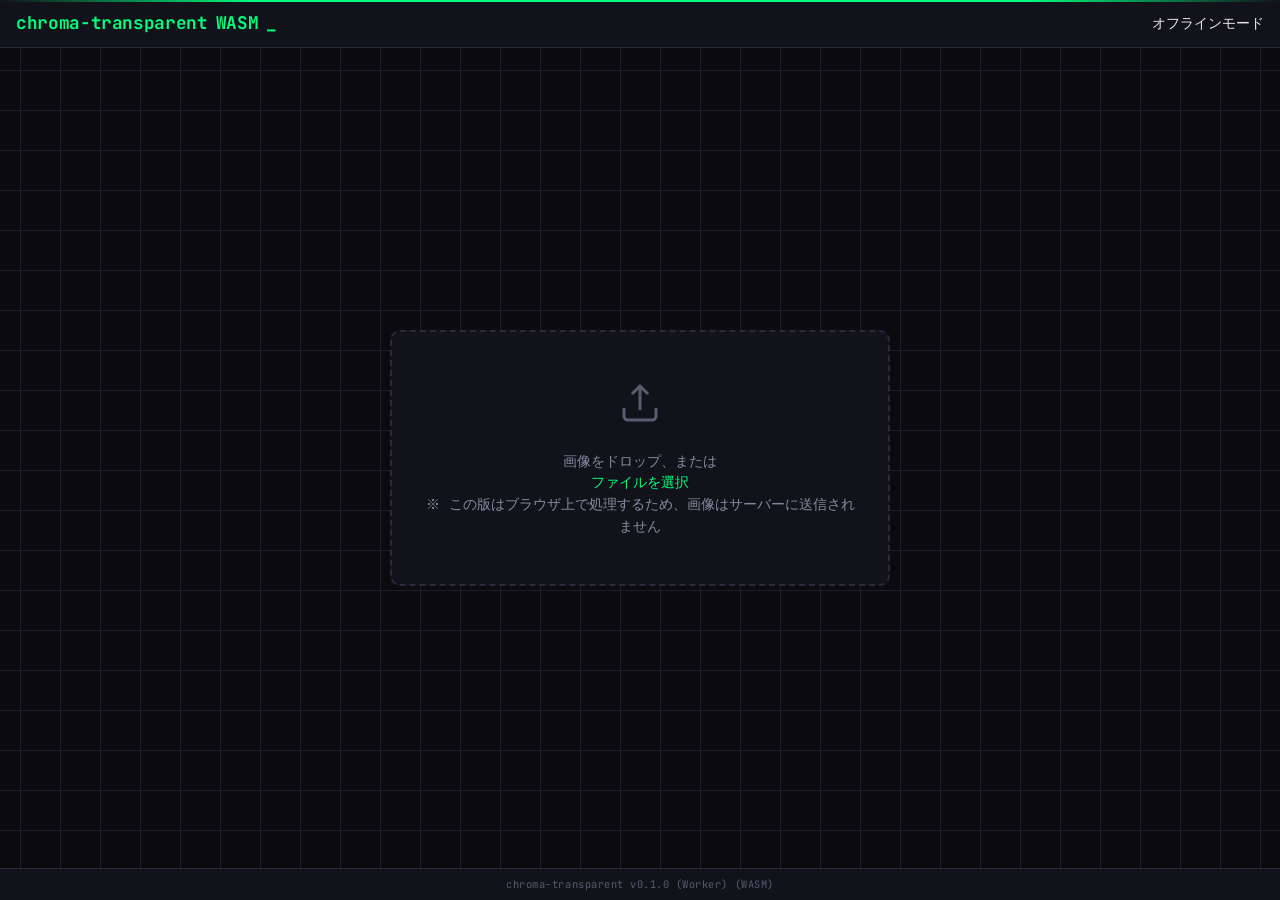
<file: index.html>
<!DOCTYPE html>
<html lang="ja">
<head>
    <meta charset="UTF-8">
    <meta name="viewport" content="width=device-width, initial-scale=1.0">
    <title>chroma-transparent | クロマキー変換ツール (WASM版)</title>
    <meta name="description" content="グリーンバック画像をブラウザで透過PNGに変換（サーバー不要）">
    <link rel="stylesheet" href="./style.css">
    <link rel="icon" href="data:image/svg+xml,<svg xmlns='http://www.w3.org/2000/svg' viewBox='0 0 100 100'><text y='.9em' font-size='90'>🎬</text></svg>">
</head>
<body>
    <div class="app-container">
        <!-- Header -->
        <header>
            <h1>chroma-transparent <span class="badge">WASM</span></h1>
            <nav>
                <span class="mode-indicator">オフラインモード</span>
            </nav>
        </header>

        <!-- Main Content -->
        <main>
            <!-- Upload Section (初期状態) -->
            <section class="upload-section" id="upload-section">
                <div class="dropzone" id="dropzone">
                    <div class="dropzone-content">
                        <svg class="upload-icon" viewBox="0 0 24 24" fill="none" stroke="currentColor" stroke-width="1.5">
                            <path d="M4 14v4a2 2 0 0 0 2 2h12a2 2 0 0 0 2-2v-4"/>
                            <path d="M12 3v12"/>
                            <path d="M8 7l4-4 4 4"/>
                        </svg>
                        <p>画像をドロップ、または</p>
                        <p class="hint"><label for="file-input" class="file-label">ファイルを選択</label></p>
                        <input type="file" id="file-input" accept="image/*" hidden>
                        <p class="notice">※ この版はブラウザ上で処理するため、画像はサーバーに送信されません</p>
                    </div>
                </div>
            </section>

            <!-- Editor Section (画像読み込み後) -->
            <section class="editor-section" id="editor-section" hidden>
                <!-- 比較ビューエリア -->
                <div class="compare-view" id="compare-view">
                    <!-- ツールバー -->
                    <div class="view-toolbar">
                        <div class="toolbar-left">
                            <button class="tool-btn" id="btn-zoom-out" title="縮小 (-)">
                                <svg viewBox="0 0 24 24" fill="none" stroke="currentColor" stroke-width="2">
                                    <circle cx="11" cy="11" r="8"/><path d="M21 21l-4.35-4.35"/><path d="M8 11h6"/>
                                </svg>
                            </button>
                            <span class="zoom-level" id="zoom-level">100%</span>
                            <button class="tool-btn" id="btn-zoom-in" title="拡大 (+)">
                                <svg viewBox="0 0 24 24" fill="none" stroke="currentColor" stroke-width="2">
                                    <circle cx="11" cy="11" r="8"/><path d="M21 21l-4.35-4.35"/><path d="M11 8v6"/><path d="M8 11h6"/>
                                </svg>
                            </button>
                            <button class="tool-btn" id="btn-zoom-fit" title="フィット (0)">FIT</button>
                            <button class="tool-btn" id="btn-zoom-100" title="100% (1)">1:1</button>
                        </div>
                        <div class="toolbar-center">
                            <div class="view-mode-switch">
                                <button class="mode-btn active" data-mode="compare" title="比較表示">
                                    <svg viewBox="0 0 24 24" fill="none" stroke="currentColor" stroke-width="2">
                                        <rect x="3" y="3" width="18" height="18" rx="2"/><path d="M12 3v18"/>
                                    </svg>
                                </button>
                                <button class="mode-btn" data-mode="original" title="元画像 (Tab)">
                                    <svg viewBox="0 0 24 24" fill="none" stroke="currentColor" stroke-width="2">
                                        <rect x="3" y="3" width="18" height="18" rx="2"/><circle cx="8.5" cy="8.5" r="1.5"/><path d="M21 15l-5-5L5 21"/>
                                    </svg>
                                </button>
                                <button class="mode-btn" data-mode="preview" title="処理後 (Tab)">
                                    <svg viewBox="0 0 24 24" fill="none" stroke="currentColor" stroke-width="2">
                                        <path d="M12 22c5.523 0 10-4.477 10-10S17.523 2 12 2 2 6.477 2 12s4.477 10 10 10z"/><path d="M9 12l2 2 4-4"/>
                                    </svg>
                                </button>
                            </div>
                            
                            <!-- 背景選択 -->
                            <div class="bg-mode-switch">
                                <button class="bg-btn active" data-bg="checker" title="透過背景">
                                    <svg viewBox="0 0 24 24" fill="none" stroke="currentColor" stroke-width="2">
                                        <rect x="3" y="3" width="8" height="8"/><rect x="13" y="13" width="8" height="8"/>
                                    </svg>
                                </button>
                                <button class="bg-btn" data-bg="white" title="白背景">
                                    <svg viewBox="0 0 24 24" fill="none" stroke="currentColor" stroke-width="2">
                                        <circle cx="12" cy="12" r="10" fill="white"/>
                                    </svg>
                                </button>
                                <button class="bg-btn" data-bg="black" title="黒背景">
                                    <svg viewBox="0 0 24 24" fill="none" stroke="currentColor" stroke-width="2">
                                        <circle cx="12" cy="12" r="10" fill="black"/>
                                    </svg>
                                </button>
                                <button class="bg-btn" data-bg="custom" title="カスタム背景">
                                    <svg viewBox="0 0 24 24" fill="none" stroke="currentColor" stroke-width="2">
                                        <circle cx="12" cy="12" r="10"/>
                                        <path d="M12 2a10 10 0 0 1 0 20"/>
                                    </svg>
                                </button>
                            </div>
                            <input type="color" id="bg-color-picker" value="#808080" hidden>
                        </div>
                        <div class="toolbar-right">
                            <button class="tool-btn" id="btn-reset-view" title="ビューリセット">
                                <svg viewBox="0 0 24 24" fill="none" stroke="currentColor" stroke-width="2">
                                    <path d="M3 12a9 9 0 1 0 9-9 9.75 9.75 0 0 0-6.74 2.74L3 8"/>
                                    <path d="M3 3v5h5"/>
                                </svg>
                            </button>
                            <button class="tool-btn" id="btn-fullscreen" title="フルスクリーン (F)">
                                <svg viewBox="0 0 24 24" fill="none" stroke="currentColor" stroke-width="2">
                                    <path d="M8 3H5a2 2 0 0 0-2 2v3"/>
                                    <path d="M21 8V5a2 2 0 0 0-2-2h-3"/>
                                    <path d="M3 16v3a2 2 0 0 0 2 2h3"/>
                                    <path d="M16 21h3a2 2 0 0 0 2-2v-3"/>
                                </svg>
                            </button>
                            <!-- 別の画像を選択 -->
                            <label class="tool-btn upload-btn" for="file-input-editor" title="別の画像を選択">
                                <svg viewBox="0 0 24 24" fill="none" stroke="currentColor" stroke-width="2">
                                    <path d="M21 15v4a2 2 0 0 1-2 2H5a2 2 0 0 1-2-2v-4"/>
                                    <polyline points="17 8 12 3 7 8"/>
                                    <line x1="12" y1="3" x2="12" y2="15"/>
                                </svg>
                            </label>
                            <input type="file" id="file-input-editor" accept="image/*" hidden>
                        </div>
                    </div>

                    <!-- 画像表示エリア -->
                    <div class="image-viewport" id="image-viewport">
                        <!-- 画像コンテナ（ズーム/パン対象） -->
                        <div class="image-container" id="image-container">
                            <!-- 元画像 -->
                            <img class="layer-image original-image" id="original-image" alt="Original">
                            <!-- 処理後画像 -->
                            <img class="layer-image preview-image" id="preview-image" alt="Preview">
                        </div>
                        
                        <!-- ローディングオーバーレイ -->
                        <div class="loading-overlay" id="loading-overlay" hidden>
                            <div class="spinner"></div>
                        </div>
                        
                        <!-- 比較スライダー（viewport固定） -->
                        <div class="compare-slider" id="compare-slider">
                            <div class="slider-line"></div>
                            <div class="slider-handle">
                                <svg viewBox="0 0 24 24" fill="currentColor">
                                    <path d="M8 5l-5 7 5 7V5z"/>
                                    <path d="M16 5l5 7-5 7V5z"/>
                                </svg>
                            </div>
                        </div>
                    </div>

                    <!-- ステータスバー -->
                    <div class="status-bar">
                        <span class="status-item" id="status-filename">-</span>
                        <span class="status-item" id="status-dimensions">-</span>
                        <span class="status-item" id="status-position">-</span>
                    </div>
                </div>

                <!-- リサイズハンドル -->
                <div class="panel-resizer" id="panel-resizer">
                    <div class="resizer-handle"></div>
                </div>

                <!-- パラメータパネル -->
                <div class="params-panel" id="params-panel">
                    <div class="params-grid">
                        <div class="param-group">
                            <label for="color-select">クロマキー色</label>
                            <div class="color-input-group">
                                <select id="color-select">
                                    <option value="lime" selected>lime / 明るい緑</option>
                                    <option value="green">green / 暗い緑</option>
                                    <option value="blue">blue / 青</option>
                                    <option value="magenta">magenta / マゼンタ</option>
                                    <option value="cyan">cyan / シアン</option>
                                    <option value="red">red / 赤</option>
                                    <option value="yellow">yellow / 黄</option>
                                    <option value="custom">カスタム...</option>
                                </select>
                                <input type="text" id="color-custom" placeholder="#00FF00" hidden>
                                <!-- カラーピッカー付きプレビュー -->
                                <div class="color-preview-wrapper">
                                    <div class="color-preview" id="color-preview" title="クリックでカラーピッカー"></div>
                                    <input type="color" id="chroma-color-picker" value="#00ff00">
                                </div>
                            </div>
                        </div>

                        <div class="param-group">
                            <label for="tolerance">許容範囲 <span id="tolerance-value">0.30</span></label>
                            <input type="range" id="tolerance" min="0" max="1" step="0.01" value="0.3">
                        </div>

                        <div class="param-group">
                            <label for="feather">フェザリング <span id="feather-value">5</span></label>
                            <input type="range" id="feather" min="0" max="50" step="1" value="5">
                        </div>

                        <div class="param-group">
                            <label for="despill">デスピル <span id="despill-value">0.70</span></label>
                            <input type="range" id="despill" min="0" max="1" step="0.01" value="0.7">
                        </div>

                        <div class="param-group">
                            <label for="erode">収縮 <span id="erode-value">0</span></label>
                            <input type="range" id="erode" min="0" max="10" step="1" value="0">
                        </div>

                        <div class="param-group">
                            <label for="dilate">膨張 <span id="dilate-value">1</span></label>
                            <input type="range" id="dilate" min="0" max="10" step="1" value="1">
                        </div>

                        <!-- 色空間選択 -->
                        <div class="param-group">
                            <label for="color-space">色空間</label>
                            <select id="color-space">
                                <option value="hsv" selected>HSV</option>
                                <option value="lab">LAB</option>
                                <option value="lch">LCH</option>
                                <option value="yuv">YUV</option>
                            </select>
                        </div>

                        <!-- 多色検出セクション -->
                        <div class="param-section">
                            <div class="param-section-header">
                                <input type="checkbox" id="multi-color-enabled">
                                <label for="multi-color-enabled">多色検出</label>
                                <button type="button" class="btn-add-color" id="btn-add-color">+ 色を追加</button>
                            </div>
                            <div class="multi-color-list" id="multi-color-list" hidden>
                                <!-- 動的に追加される -->
                            </div>
                        </div>

                        <!-- バイラテラルフィルタセクション -->
                        <div class="param-section">
                            <div class="param-section-header">
                                <input type="checkbox" id="bilateral-enabled">
                                <label for="bilateral-enabled">バイラテラルフィルタ</label>
                            </div>
                            <div class="param-section-content" id="bilateral-params" hidden>
                                <div class="param-group">
                                    <label for="bilateral-spatial-sigma">空間シグマ <span id="bilateral-spatial-sigma-value">5.0</span></label>
                                    <input type="range" id="bilateral-spatial-sigma" min="1" max="20" step="0.1" value="5.0">
                                </div>
                                <div class="param-group">
                                    <label for="bilateral-color-sigma">色シグマ <span id="bilateral-color-sigma-value">50.0</span></label>
                                    <input type="range" id="bilateral-color-sigma" min="10" max="100" step="1" value="50.0">
                                </div>
                                <div class="param-group">
                                    <label for="bilateral-radius">半径 <span id="bilateral-radius-value">5</span></label>
                                    <input type="range" id="bilateral-radius" min="1" max="10" step="1" value="5">
                                </div>
                            </div>
                        </div>

                        <!-- マルチスケール処理セクション -->
                        <div class="param-section">
                            <div class="param-section-header">
                                <input type="checkbox" id="multiscale-enabled">
                                <label for="multiscale-enabled">マルチスケール処理</label>
                            </div>
                            <div class="param-section-content" id="multiscale-params" hidden>
                                <div class="param-group">
                                    <label for="multiscale-levels">レベル数 <span id="multiscale-levels-value">3</span></label>
                                    <input type="range" id="multiscale-levels" min="1" max="5" step="1" value="3">
                                </div>
                                <div class="param-group">
                                    <label for="multiscale-scale-factor">スケール係数 <span id="multiscale-scale-factor-value">0.50</span></label>
                                    <input type="range" id="multiscale-scale-factor" min="0.25" max="0.75" step="0.05" value="0.5">
                                </div>
                            </div>
                        </div>

                        <!-- マットエッジ最適化セクション -->
                        <div class="param-section">
                            <div class="param-section-header">
                                <input type="checkbox" id="edge-optimization-enabled">
                                <label for="edge-optimization-enabled">マットエッジ最適化</label>
                            </div>
                            <div class="param-section-content" id="edge-optimization-params" hidden>
                                <div class="param-group">
                                    <label for="edge-threshold">エッジ閾値 <span id="edge-threshold-value">0.10</span></label>
                                    <input type="range" id="edge-threshold" min="0" max="1" step="0.01" value="0.1">
                                </div>
                                <div class="param-group">
                                    <label for="edge-smoothness">滑らかさ <span id="edge-smoothness-value">0.50</span></label>
                                    <input type="range" id="edge-smoothness" min="0" max="1" step="0.01" value="0.5">
                                </div>
                            </div>
                        </div>

                        <!-- 影の処理セクション -->
                        <div class="param-section">
                            <div class="param-section-header">
                                <input type="checkbox" id="shadow-removal-enabled">
                                <label for="shadow-removal-enabled">影の処理</label>
                            </div>
                            <div class="param-section-content" id="shadow-removal-params" hidden>
                                <div class="param-group">
                                    <label for="shadow-threshold">影閾値 <span id="shadow-threshold-value">0.30</span></label>
                                    <input type="range" id="shadow-threshold" min="0" max="1" step="0.01" value="0.3">
                                </div>
                                <div class="param-group">
                                    <label for="shadow-removal-strength">除去強度 <span id="shadow-removal-strength-value">0.70</span></label>
                                    <input type="range" id="shadow-removal-strength" min="0" max="1" step="0.01" value="0.7">
                                </div>
                            </div>
                        </div>

                        <!-- エッジシャープニングセクション -->
                        <div class="param-section">
                            <div class="param-section-header">
                                <input type="checkbox" id="sharpen-enabled">
                                <label for="sharpen-enabled">エッジシャープニング</label>
                            </div>
                            <div class="param-section-content" id="sharpen-params" hidden>
                                <div class="param-group">
                                    <label for="sharpen-amount">強度 <span id="sharpen-amount-value">0.50</span></label>
                                    <input type="range" id="sharpen-amount" min="0" max="2" step="0.1" value="0.5">
                                </div>
                                <div class="param-group">
                                    <label for="sharpen-radius">半径 <span id="sharpen-radius-value">1.0</span></label>
                                    <input type="range" id="sharpen-radius" min="0.1" max="5" step="0.1" value="1.0">
                                </div>
                                <div class="param-group">
                                    <label for="sharpen-threshold">閾値 <span id="sharpen-threshold-value">0.00</span></label>
                                    <input type="range" id="sharpen-threshold" min="0" max="1" step="0.01" value="0.0">
                                </div>
                            </div>
                        </div>

                        <!-- 適応的許容範囲セクション -->
                        <div class="param-section">
                            <div class="param-section-header">
                                <input type="checkbox" id="adaptive-tolerance-enabled">
                                <label for="adaptive-tolerance-enabled">適応的許容範囲</label>
                            </div>
                            <div class="param-section-content" id="adaptive-tolerance-params" hidden>
                                <div class="param-group">
                                    <label for="adaptive-tolerance-grid-w">グリッド幅 <span id="adaptive-tolerance-grid-w-value">8</span></label>
                                    <input type="range" id="adaptive-tolerance-grid-w" min="4" max="16" step="1" value="8">
                                </div>
                                <div class="param-group">
                                    <label for="adaptive-tolerance-grid-h">グリッド高さ <span id="adaptive-tolerance-grid-h-value">8</span></label>
                                    <input type="range" id="adaptive-tolerance-grid-h" min="4" max="16" step="1" value="8">
                                </div>
                                <div class="param-group">
                                    <label for="adaptive-tolerance-sensitivity">感度 <span id="adaptive-tolerance-sensitivity-value">1.00</span></label>
                                    <input type="range" id="adaptive-tolerance-sensitivity" min="0" max="2" step="0.1" value="1.0">
                                </div>
                            </div>
                        </div>

                        <!-- エッジ検出方法セクション -->
                        <div class="param-section">
                            <div class="param-section-header">
                                <input type="checkbox" id="edge-optimization-enabled" checked>
                                <label for="edge-optimization-enabled">エッジ検出方法</label>
                            </div>
                            <div class="param-section-content" id="edge-detection-params">
                                <div class="param-group">
                                    <label for="edge-detection-method">検出方法</label>
                                    <select id="edge-detection-method">
                                        <option value="sobel" selected>Sobel</option>
                                        <option value="canny">Canny</option>
                                    </select>
                                </div>
                                <div class="param-group" id="canny-params">
                                    <label for="canny-low-threshold">Canny低閾値 <span id="canny-low-threshold-value">0.10</span></label>
                                    <input type="range" id="canny-low-threshold" min="0" max="1" step="0.01" value="0.1">
                                </div>
                                <div class="param-group" id="canny-params">
                                    <label for="canny-high-threshold">Canny高閾値 <span id="canny-high-threshold-value">0.30</span></label>
                                    <input type="range" id="canny-high-threshold" min="0" max="1" step="0.01" value="0.3">
                                </div>
                                <div class="param-group" id="canny-params">
                                    <label for="canny-gaussian-sigma">ガウシアンシグマ <span id="canny-gaussian-sigma-value">1.0</span></label>
                                    <input type="range" id="canny-gaussian-sigma" min="0.5" max="3" step="0.1" value="1.0">
                                </div>
                            </div>
                        </div>

                        <!-- デスピル方法セクション -->
                        <div class="param-section">
                            <div class="param-section-header">
                                <label>デスピル方法</label>
                            </div>
                            <div class="param-section-content">
                                <div class="param-group">
                                    <label for="despill-method">方法</label>
                                    <select id="despill-method">
                                        <option value="basic" selected>Basic</option>
                                        <option value="advanced">Advanced (YUV)</option>
                                    </select>
                                </div>
                            </div>
                        </div>

                        <!-- 細線検出セクション -->
                        <div class="param-section">
                            <div class="param-section-header">
                                <input type="checkbox" id="thin-line-detection-enabled">
                                <label for="thin-line-detection-enabled">細線検出（髪の毛・毛皮）</label>
                            </div>
                            <div class="param-section-content" id="thin-line-detection-params" hidden>
                                <div class="param-group">
                                    <label for="thin-line-sensitivity">感度 <span id="thin-line-sensitivity-value">0.50</span></label>
                                    <input type="range" id="thin-line-sensitivity" min="0" max="1" step="0.01" value="0.5">
                                </div>
                                <div class="param-group">
                                    <label for="thin-line-threshold">検出閾値 <span id="thin-line-threshold-value">0.30</span></label>
                                    <input type="range" id="thin-line-threshold" min="0" max="1" step="0.01" value="0.3">
                                </div>
                            </div>
                        </div>

                        <!-- 自動パラメータ推定セクション -->
                        <div class="param-section">
                            <div class="param-section-header">
                                <input type="checkbox" id="auto-params-enabled">
                                <label for="auto-params-enabled">自動パラメータ推定</label>
                            </div>
                        </div>
                    </div>

                    <div class="action-buttons">
                        <button id="reset-btn" class="btn btn-secondary">リセット</button>
                        <button id="process-btn" class="btn btn-primary">処理してダウンロード</button>
                    </div>
                </div>
            </section>
        </main>

        <!-- Footer -->
        <footer>
            <p>chroma-transparent v<span id="version">-</span> (WASM)</p>
        </footer>
    </div>

    <script type="module" src="./app.js"></script>
</body>
</html>
</file>
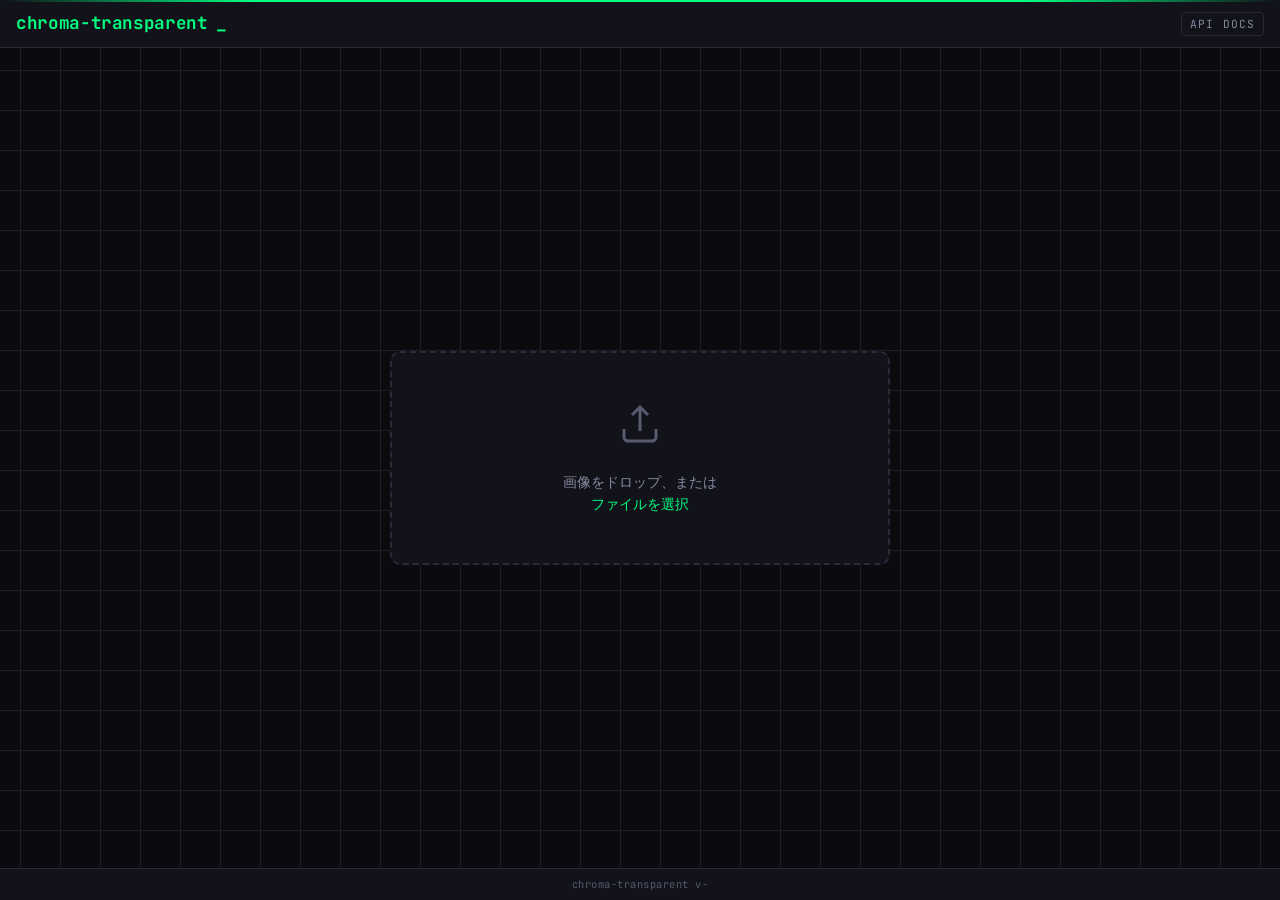
<file: assets/index.html>
<!DOCTYPE html>
<html lang="ja">
<head>
    <meta charset="UTF-8">
    <meta name="viewport" content="width=device-width, initial-scale=1.0">
    <title>chroma-transparent | クロマキー変換ツール</title>
    <meta name="description" content="グリーンバック画像をブラウザで透過PNGに変換">
    <link rel="stylesheet" href="/style.css">
    <link rel="icon" href="data:image/svg+xml,<svg xmlns='http://www.w3.org/2000/svg' viewBox='0 0 100 100'><text y='.9em' font-size='90'>🎬</text></svg>">
</head>
<body>
    <div class="app-container">
        <!-- Header -->
        <header>
            <h1>chroma-transparent</h1>
            <nav>
                <a href="/api/docs" target="_blank">API DOCS</a>
            </nav>
        </header>

        <!-- Main Content -->
        <main>
            <!-- Upload Section (初期状態) -->
            <section class="upload-section" id="upload-section">
                <div class="dropzone" id="dropzone">
                    <div class="dropzone-content">
                        <svg class="upload-icon" viewBox="0 0 24 24" fill="none" stroke="currentColor" stroke-width="1.5">
                            <path d="M4 14v4a2 2 0 0 0 2 2h12a2 2 0 0 0 2-2v-4"/>
                            <path d="M12 3v12"/>
                            <path d="M8 7l4-4 4 4"/>
                        </svg>
                        <p>画像をドロップ、または</p>
                        <p class="hint"><label for="file-input" class="file-label">ファイルを選択</label></p>
                        <input type="file" id="file-input" accept="image/*" hidden>
                    </div>
                </div>
            </section>

            <!-- Editor Section (画像読み込み後) -->
            <section class="editor-section" id="editor-section" hidden>
                <!-- 比較ビューエリア -->
                <div class="compare-view" id="compare-view">
                    <!-- ツールバー -->
                    <div class="view-toolbar">
                        <div class="toolbar-left">
                            <button class="tool-btn" id="btn-zoom-out" title="縮小 (-)">
                                <svg viewBox="0 0 24 24" fill="none" stroke="currentColor" stroke-width="2">
                                    <circle cx="11" cy="11" r="8"/><path d="M21 21l-4.35-4.35"/><path d="M8 11h6"/>
                                </svg>
                            </button>
                            <span class="zoom-level" id="zoom-level">100%</span>
                            <button class="tool-btn" id="btn-zoom-in" title="拡大 (+)">
                                <svg viewBox="0 0 24 24" fill="none" stroke="currentColor" stroke-width="2">
                                    <circle cx="11" cy="11" r="8"/><path d="M21 21l-4.35-4.35"/><path d="M11 8v6"/><path d="M8 11h6"/>
                                </svg>
                            </button>
                            <button class="tool-btn" id="btn-zoom-fit" title="フィット (0)">FIT</button>
                            <button class="tool-btn" id="btn-zoom-100" title="100% (1)">1:1</button>
                        </div>
                        <div class="toolbar-center">
                            <div class="view-mode-switch">
                                <button class="mode-btn active" data-mode="compare" title="比較表示">
                                    <svg viewBox="0 0 24 24" fill="none" stroke="currentColor" stroke-width="2">
                                        <rect x="3" y="3" width="18" height="18" rx="2"/><path d="M12 3v18"/>
                                    </svg>
                                </button>
                                <button class="mode-btn" data-mode="original" title="元画像 (Tab)">
                                    <svg viewBox="0 0 24 24" fill="none" stroke="currentColor" stroke-width="2">
                                        <rect x="3" y="3" width="18" height="18" rx="2"/><circle cx="8.5" cy="8.5" r="1.5"/><path d="M21 15l-5-5L5 21"/>
                                    </svg>
                                </button>
                                <button class="mode-btn" data-mode="preview" title="処理後 (Tab)">
                                    <svg viewBox="0 0 24 24" fill="none" stroke="currentColor" stroke-width="2">
                                        <path d="M12 22c5.523 0 10-4.477 10-10S17.523 2 12 2 2 6.477 2 12s4.477 10 10 10z"/><path d="M9 12l2 2 4-4"/>
                                    </svg>
                                </button>
                            </div>
                            
                            <!-- 背景選択 -->
                            <div class="bg-mode-switch">
                                <button class="bg-btn active" data-bg="checker" title="透過背景">
                                    <svg viewBox="0 0 24 24" fill="none" stroke="currentColor" stroke-width="2">
                                        <rect x="3" y="3" width="8" height="8"/><rect x="13" y="13" width="8" height="8"/>
                                    </svg>
                                </button>
                                <button class="bg-btn" data-bg="white" title="白背景">
                                    <svg viewBox="0 0 24 24" fill="none" stroke="currentColor" stroke-width="2">
                                        <circle cx="12" cy="12" r="10" fill="white"/>
                                    </svg>
                                </button>
                                <button class="bg-btn" data-bg="black" title="黒背景">
                                    <svg viewBox="0 0 24 24" fill="none" stroke="currentColor" stroke-width="2">
                                        <circle cx="12" cy="12" r="10" fill="black"/>
                                    </svg>
                                </button>
                                <button class="bg-btn" data-bg="custom" title="カスタム背景">
                                    <svg viewBox="0 0 24 24" fill="none" stroke="currentColor" stroke-width="2">
                                        <circle cx="12" cy="12" r="10"/>
                                        <path d="M12 2a10 10 0 0 1 0 20"/>
                                    </svg>
                                </button>
                            </div>
                            <input type="color" id="bg-color-picker" value="#808080" hidden>
                        </div>
                        <div class="toolbar-right">
                            <button class="tool-btn" id="btn-reset-view" title="ビューリセット">
                                <svg viewBox="0 0 24 24" fill="none" stroke="currentColor" stroke-width="2">
                                    <path d="M3 12a9 9 0 1 0 9-9 9.75 9.75 0 0 0-6.74 2.74L3 8"/>
                                    <path d="M3 3v5h5"/>
                                </svg>
                            </button>
                            <button class="tool-btn" id="btn-fullscreen" title="フルスクリーン (F)">
                                <svg viewBox="0 0 24 24" fill="none" stroke="currentColor" stroke-width="2">
                                    <path d="M8 3H5a2 2 0 0 0-2 2v3"/>
                                    <path d="M21 8V5a2 2 0 0 0-2-2h-3"/>
                                    <path d="M3 16v3a2 2 0 0 0 2 2h3"/>
                                    <path d="M16 21h3a2 2 0 0 0 2-2v-3"/>
                                </svg>
                            </button>
                            <!-- 別の画像を選択 -->
                            <label class="tool-btn upload-btn" for="file-input-editor" title="別の画像を選択">
                                <svg viewBox="0 0 24 24" fill="none" stroke="currentColor" stroke-width="2">
                                    <path d="M21 15v4a2 2 0 0 1-2 2H5a2 2 0 0 1-2-2v-4"/>
                                    <polyline points="17 8 12 3 7 8"/>
                                    <line x1="12" y1="3" x2="12" y2="15"/>
                                </svg>
                            </label>
                            <input type="file" id="file-input-editor" accept="image/*" hidden>
                        </div>
                    </div>

                    <!-- 画像表示エリア -->
                    <div class="image-viewport" id="image-viewport">
                        <!-- 画像コンテナ（ズーム/パン対象） -->
                        <div class="image-container" id="image-container">
                            <!-- 元画像 -->
                            <img class="layer-image original-image" id="original-image" alt="Original">
                            <!-- 処理後画像 -->
                            <img class="layer-image preview-image" id="preview-image" alt="Preview">
                        </div>
                        
                        <!-- ローディングオーバーレイ -->
                        <div class="loading-overlay" id="loading-overlay" hidden>
                            <div class="spinner"></div>
                        </div>
                        
                        <!-- 比較スライダー（viewport固定） -->
                        <div class="compare-slider" id="compare-slider">
                            <div class="slider-line"></div>
                            <div class="slider-handle">
                                <svg viewBox="0 0 24 24" fill="currentColor">
                                    <path d="M8 5l-5 7 5 7V5z"/>
                                    <path d="M16 5l5 7-5 7V5z"/>
                                </svg>
                            </div>
                        </div>
                    </div>

                    <!-- ステータスバー -->
                    <div class="status-bar">
                        <span class="status-item" id="status-filename">-</span>
                        <span class="status-item" id="status-dimensions">-</span>
                        <span class="status-item" id="status-position">-</span>
                    </div>
                </div>

                <!-- リサイズハンドル -->
                <div class="panel-resizer" id="panel-resizer">
                    <div class="resizer-handle"></div>
                </div>

                <!-- パラメータパネル -->
                <div class="params-panel" id="params-panel">
                    <div class="params-grid">
                        <div class="param-group">
                            <label for="color-select">クロマキー色</label>
                            <div class="color-input-group">
                                <select id="color-select">
                                    <option value="lime" selected>lime / 明るい緑</option>
                                    <option value="green">green / 暗い緑</option>
                                    <option value="blue">blue / 青</option>
                                    <option value="magenta">magenta / マゼンタ</option>
                                    <option value="cyan">cyan / シアン</option>
                                    <option value="red">red / 赤</option>
                                    <option value="yellow">yellow / 黄</option>
                                    <option value="custom">カスタム...</option>
                                </select>
                                <input type="text" id="color-custom" placeholder="#00FF00" hidden>
                                <!-- カラーピッカー付きプレビュー -->
                                <div class="color-preview-wrapper">
                                    <div class="color-preview" id="color-preview" title="クリックでカラーピッカー"></div>
                                    <input type="color" id="chroma-color-picker" value="#00ff00">
                                </div>
                            </div>
                        </div>

                        <div class="param-group">
                            <label for="tolerance">許容範囲 <span id="tolerance-value">0.30</span></label>
                            <input type="range" id="tolerance" min="0" max="1" step="0.01" value="0.3">
                        </div>

                        <div class="param-group">
                            <label for="feather">フェザリング <span id="feather-value">5</span></label>
                            <input type="range" id="feather" min="0" max="50" step="1" value="5">
                        </div>

                        <div class="param-group">
                            <label for="despill">デスピル <span id="despill-value">0.70</span></label>
                            <input type="range" id="despill" min="0" max="1" step="0.01" value="0.7">
                        </div>

                        <div class="param-group">
                            <label for="erode">収縮 <span id="erode-value">0</span></label>
                            <input type="range" id="erode" min="0" max="10" step="1" value="0">
                        </div>

                        <div class="param-group">
                            <label for="dilate">膨張 <span id="dilate-value">1</span></label>
                            <input type="range" id="dilate" min="0" max="10" step="1" value="1">
                        </div>

                        <!-- 色空間選択 -->
                        <div class="param-group">
                            <label for="color-space">色空間</label>
                            <select id="color-space">
                                <option value="hsv" selected>HSV</option>
                                <option value="lab">LAB</option>
                                <option value="lch">LCH</option>
                                <option value="yuv">YUV</option>
                            </select>
                        </div>

                        <!-- 多色検出セクション -->
                        <div class="param-section">
                            <div class="param-section-header">
                                <input type="checkbox" id="multi-color-enabled">
                                <label for="multi-color-enabled">多色検出</label>
                                <button type="button" class="btn-add-color" id="btn-add-color">+ 色を追加</button>
                            </div>
                            <div class="multi-color-list" id="multi-color-list" hidden>
                                <!-- 動的に追加される -->
                            </div>
                        </div>

                        <!-- バイラテラルフィルタセクション -->
                        <div class="param-section">
                            <div class="param-section-header">
                                <input type="checkbox" id="bilateral-enabled">
                                <label for="bilateral-enabled">バイラテラルフィルタ</label>
                            </div>
                            <div class="param-section-content" id="bilateral-params" hidden>
                                <div class="param-group">
                                    <label for="bilateral-spatial-sigma">空間シグマ <span id="bilateral-spatial-sigma-value">5.0</span></label>
                                    <input type="range" id="bilateral-spatial-sigma" min="1" max="20" step="0.1" value="5.0">
                                </div>
                                <div class="param-group">
                                    <label for="bilateral-color-sigma">色シグマ <span id="bilateral-color-sigma-value">50.0</span></label>
                                    <input type="range" id="bilateral-color-sigma" min="10" max="100" step="1" value="50.0">
                                </div>
                                <div class="param-group">
                                    <label for="bilateral-radius">半径 <span id="bilateral-radius-value">5</span></label>
                                    <input type="range" id="bilateral-radius" min="1" max="10" step="1" value="5">
                                </div>
                            </div>
                        </div>

                        <!-- マルチスケール処理セクション -->
                        <div class="param-section">
                            <div class="param-section-header">
                                <input type="checkbox" id="multiscale-enabled">
                                <label for="multiscale-enabled">マルチスケール処理</label>
                            </div>
                            <div class="param-section-content" id="multiscale-params" hidden>
                                <div class="param-group">
                                    <label for="multiscale-levels">レベル数 <span id="multiscale-levels-value">3</span></label>
                                    <input type="range" id="multiscale-levels" min="1" max="5" step="1" value="3">
                                </div>
                                <div class="param-group">
                                    <label for="multiscale-scale-factor">スケール係数 <span id="multiscale-scale-factor-value">0.50</span></label>
                                    <input type="range" id="multiscale-scale-factor" min="0.25" max="0.75" step="0.05" value="0.5">
                                </div>
                            </div>
                        </div>

                        <!-- マットエッジ最適化セクション -->
                        <div class="param-section">
                            <div class="param-section-header">
                                <input type="checkbox" id="edge-optimization-enabled">
                                <label for="edge-optimization-enabled">マットエッジ最適化</label>
                            </div>
                            <div class="param-section-content" id="edge-optimization-params" hidden>
                                <div class="param-group">
                                    <label for="edge-threshold">エッジ閾値 <span id="edge-threshold-value">0.10</span></label>
                                    <input type="range" id="edge-threshold" min="0" max="1" step="0.01" value="0.1">
                                </div>
                                <div class="param-group">
                                    <label for="edge-smoothness">滑らかさ <span id="edge-smoothness-value">0.50</span></label>
                                    <input type="range" id="edge-smoothness" min="0" max="1" step="0.01" value="0.5">
                                </div>
                            </div>
                        </div>

                        <!-- 影の処理セクション -->
                        <div class="param-section">
                            <div class="param-section-header">
                                <input type="checkbox" id="shadow-removal-enabled">
                                <label for="shadow-removal-enabled">影の処理</label>
                            </div>
                            <div class="param-section-content" id="shadow-removal-params" hidden>
                                <div class="param-group">
                                    <label for="shadow-threshold">影閾値 <span id="shadow-threshold-value">0.30</span></label>
                                    <input type="range" id="shadow-threshold" min="0" max="1" step="0.01" value="0.3">
                                </div>
                                <div class="param-group">
                                    <label for="shadow-removal-strength">除去強度 <span id="shadow-removal-strength-value">0.70</span></label>
                                    <input type="range" id="shadow-removal-strength" min="0" max="1" step="0.01" value="0.7">
                                </div>
                            </div>
                        </div>

                        <!-- エッジシャープニングセクション -->
                        <div class="param-section">
                            <div class="param-section-header">
                                <input type="checkbox" id="sharpen-enabled">
                                <label for="sharpen-enabled">エッジシャープニング</label>
                            </div>
                            <div class="param-section-content" id="sharpen-params" hidden>
                                <div class="param-group">
                                    <label for="sharpen-amount">強度 <span id="sharpen-amount-value">0.50</span></label>
                                    <input type="range" id="sharpen-amount" min="0" max="2" step="0.1" value="0.5">
                                </div>
                                <div class="param-group">
                                    <label for="sharpen-radius">半径 <span id="sharpen-radius-value">1.0</span></label>
                                    <input type="range" id="sharpen-radius" min="0.1" max="5" step="0.1" value="1.0">
                                </div>
                                <div class="param-group">
                                    <label for="sharpen-threshold">閾値 <span id="sharpen-threshold-value">0.00</span></label>
                                    <input type="range" id="sharpen-threshold" min="0" max="1" step="0.01" value="0.0">
                                </div>
                            </div>
                        </div>

                        <!-- 適応的許容範囲セクション -->
                        <div class="param-section">
                            <div class="param-section-header">
                                <input type="checkbox" id="adaptive-tolerance-enabled">
                                <label for="adaptive-tolerance-enabled">適応的許容範囲</label>
                            </div>
                            <div class="param-section-content" id="adaptive-tolerance-params" hidden>
                                <div class="param-group">
                                    <label for="adaptive-tolerance-grid-w">グリッド幅 <span id="adaptive-tolerance-grid-w-value">8</span></label>
                                    <input type="range" id="adaptive-tolerance-grid-w" min="4" max="16" step="1" value="8">
                                </div>
                                <div class="param-group">
                                    <label for="adaptive-tolerance-grid-h">グリッド高さ <span id="adaptive-tolerance-grid-h-value">8</span></label>
                                    <input type="range" id="adaptive-tolerance-grid-h" min="4" max="16" step="1" value="8">
                                </div>
                                <div class="param-group">
                                    <label for="adaptive-tolerance-sensitivity">感度 <span id="adaptive-tolerance-sensitivity-value">1.00</span></label>
                                    <input type="range" id="adaptive-tolerance-sensitivity" min="0" max="2" step="0.1" value="1.0">
                                </div>
                            </div>
                        </div>

                        <!-- エッジ検出方法セクション -->
                        <div class="param-section">
                            <div class="param-section-header">
                                <input type="checkbox" id="edge-optimization-enabled" checked>
                                <label for="edge-optimization-enabled">エッジ検出方法</label>
                            </div>
                            <div class="param-section-content" id="edge-detection-params">
                                <div class="param-group">
                                    <label for="edge-detection-method">検出方法</label>
                                    <select id="edge-detection-method">
                                        <option value="sobel" selected>Sobel</option>
                                        <option value="canny">Canny</option>
                                    </select>
                                </div>
                                <div class="param-group" id="canny-params">
                                    <label for="canny-low-threshold">Canny低閾値 <span id="canny-low-threshold-value">0.10</span></label>
                                    <input type="range" id="canny-low-threshold" min="0" max="1" step="0.01" value="0.1">
                                </div>
                                <div class="param-group" id="canny-params">
                                    <label for="canny-high-threshold">Canny高閾値 <span id="canny-high-threshold-value">0.30</span></label>
                                    <input type="range" id="canny-high-threshold" min="0" max="1" step="0.01" value="0.3">
                                </div>
                                <div class="param-group" id="canny-params">
                                    <label for="canny-gaussian-sigma">ガウシアンシグマ <span id="canny-gaussian-sigma-value">1.0</span></label>
                                    <input type="range" id="canny-gaussian-sigma" min="0.5" max="3" step="0.1" value="1.0">
                                </div>
                            </div>
                        </div>

                        <!-- デスピル方法セクション -->
                        <div class="param-section">
                            <div class="param-section-header">
                                <label>デスピル方法</label>
                            </div>
                            <div class="param-section-content">
                                <div class="param-group">
                                    <label for="despill-method">方法</label>
                                    <select id="despill-method">
                                        <option value="basic" selected>Basic</option>
                                        <option value="advanced">Advanced (YUV)</option>
                                    </select>
                                </div>
                            </div>
                        </div>

                        <!-- 細線検出セクション -->
                        <div class="param-section">
                            <div class="param-section-header">
                                <input type="checkbox" id="thin-line-detection-enabled">
                                <label for="thin-line-detection-enabled">細線検出（髪の毛・毛皮）</label>
                            </div>
                            <div class="param-section-content" id="thin-line-detection-params" hidden>
                                <div class="param-group">
                                    <label for="thin-line-sensitivity">感度 <span id="thin-line-sensitivity-value">0.50</span></label>
                                    <input type="range" id="thin-line-sensitivity" min="0" max="1" step="0.01" value="0.5">
                                </div>
                                <div class="param-group">
                                    <label for="thin-line-threshold">検出閾値 <span id="thin-line-threshold-value">0.30</span></label>
                                    <input type="range" id="thin-line-threshold" min="0" max="1" step="0.01" value="0.3">
                                </div>
                            </div>
                        </div>

                        <!-- 自動パラメータ推定セクション -->
                        <div class="param-section">
                            <div class="param-section-header">
                                <input type="checkbox" id="auto-params-enabled">
                                <label for="auto-params-enabled">自動パラメータ推定</label>
                            </div>
                        </div>
                    </div>

                    <div class="action-buttons">
                        <button id="reset-btn" class="btn btn-secondary">リセット</button>
                        <button id="process-btn" class="btn btn-primary">処理してダウンロード</button>
                    </div>
                </div>
            </section>
        </main>

        <!-- Footer -->
        <footer>
            <p>chroma-transparent v<span id="version">-</span></p>
        </footer>
    </div>

    <script src="/app.js"></script>
</body>
</html>
</file>
<file: style.css>
/**
 * chroma-transparent Web UI
 * 
 * Design: "Industrial Precision" with Compare View
 * - 精密測定器具・技術機器からインスパイア
 * - ズーム/パン/比較スライダー対応
 */

/* === Google Fonts === */
@import url('https://fonts.googleapis.com/css2?family=IBM+Plex+Sans:wght@400;500;600&family=JetBrains+Mono:wght@400;500;700&display=swap');

/* === CSS Variables === */
:root {
    /* Colors - Industrial Dark */
    --color-bg: #0a0a0f;
    --color-surface: #12121a;
    --color-surface-elevated: #1a1a24;
    --color-border: #2a2a38;
    --color-border-subtle: #1e1e28;
    
    /* Accent - Neon Green (Chroma Key) */
    --color-accent: #00ff7f;
    --color-accent-dim: #00cc66;
    --color-accent-glow: rgba(0, 255, 127, 0.15);
    --color-accent-intense: rgba(0, 255, 127, 0.4);
    
    /* Text */
    --color-text: #e8e8ec;
    --color-text-muted: #8888a0;
    --color-text-dim: #5a5a70;
    
    /* Status */
    --color-success: #00ff7f;
    --color-warning: #ffd000;
    --color-error: #ff4466;
    
    /* Typography */
    --font-display: 'JetBrains Mono', 'Consolas', monospace;
    --font-body: 'IBM Plex Sans', -apple-system, sans-serif;
    
    /* Spacing & Radius */
    --radius-sm: 4px;
    --radius-md: 6px;
    --radius-lg: 10px;
    --space-xs: 0.25rem;
    --space-sm: 0.5rem;
    --space-md: 1rem;
    --space-lg: 1.5rem;
    
    /* Effects */
    --shadow-glow: 0 0 40px var(--color-accent-glow);
    --transition-fast: 0.15s ease;
    --transition-smooth: 0.3s cubic-bezier(0.4, 0, 0.2, 1);
    
    /* Layout */
    --header-height: 48px;
    --footer-height: 32px;
    --params-panel-height: 160px;
    
    /* Viewport background */
    --viewport-bg: transparent;
}

/* === Reset & Base === */
*, *::before, *::after {
    box-sizing: border-box;
    margin: 0;
    padding: 0;
}

html, body {
    height: 100%;
    overflow: hidden;
}

body {
    font-family: var(--font-body);
    font-size: 14px;
    line-height: 1.5;
    background: var(--color-bg);
    color: var(--color-text);
}

/* === App Container === */
.app-container {
    display: flex;
    flex-direction: column;
    height: 100vh;
    
    /* Grid pattern background */
    background-image: 
        linear-gradient(var(--color-border-subtle) 1px, transparent 1px),
        linear-gradient(90deg, var(--color-border-subtle) 1px, transparent 1px);
    background-size: 40px 40px;
    background-position: center center;
}

/* === Animations === */
@keyframes fadeIn {
    from { opacity: 0; }
    to { opacity: 1; }
}

@keyframes fadeInUp {
    from {
        opacity: 0;
        transform: translateY(20px);
    }
    to {
        opacity: 1;
        transform: translateY(0);
    }
}

@keyframes pulse {
    0%, 100% { opacity: 1; }
    50% { opacity: 0.5; }
}

@keyframes spin {
    to { transform: rotate(360deg); }
}

/* === Header === */
header {
    height: var(--header-height);
    background: var(--color-surface);
    border-bottom: 1px solid var(--color-border);
    padding: 0 var(--space-md);
    display: flex;
    justify-content: space-between;
    align-items: center;
    flex-shrink: 0;
    position: relative;
    z-index: 100;
    
    &::before {
        content: '';
        position: absolute;
        top: 0;
        left: 0;
        right: 0;
        height: 2px;
        background: linear-gradient(90deg, 
            transparent 0%, 
            var(--color-accent) 20%,
            var(--color-accent) 80%,
            transparent 100%
        );
    }
}

header h1 {
    font-family: var(--font-display);
    font-size: 1.1rem;
    font-weight: 700;
    letter-spacing: -0.02em;
    color: var(--color-accent);
    display: flex;
    align-items: center;
    gap: var(--space-sm);
    
    &::after {
        content: '_';
        animation: pulse 1s infinite;
    }
}

header nav a {
    font-family: var(--font-display);
    font-size: 0.7rem;
    text-transform: uppercase;
    letter-spacing: 0.1em;
    color: var(--color-text-muted);
    text-decoration: none;
    padding: var(--space-xs) var(--space-sm);
    border: 1px solid var(--color-border);
    border-radius: var(--radius-sm);
    transition: all var(--transition-fast);
    
    &:hover {
        color: var(--color-accent);
        border-color: var(--color-accent);
        background: var(--color-accent-glow);
    }
}

/* === Main === */
main {
    flex: 1;
    display: flex;
    flex-direction: column;
    overflow: hidden;
}

/* === Upload Section === */
.upload-section {
    flex: 1;
    display: flex;
    align-items: center;
    justify-content: center;
    padding: var(--space-lg);
    animation: fadeInUp 0.6s ease;
}

.dropzone {
    width: 100%;
    max-width: 500px;
    border: 2px dashed var(--color-border);
    border-radius: var(--radius-lg);
    padding: 3rem 2rem;
    text-align: center;
    cursor: pointer;
    background: var(--color-surface);
    transition: all var(--transition-smooth);
    
    &:hover, &.dragover {
        border-color: var(--color-accent);
        background: linear-gradient(
            180deg,
            var(--color-accent-glow) 0%,
            var(--color-surface) 100%
        );
    }
}

.dropzone-content {
    pointer-events: none;
}

.upload-icon {
    width: 48px;
    height: 48px;
    margin-bottom: var(--space-md);
    color: var(--color-text-dim);
    stroke-width: 1.5;
    
    .dropzone:hover & {
        color: var(--color-accent);
    }
}

.dropzone p {
    font-family: var(--font-display);
    color: var(--color-text-muted);
    font-size: 0.9rem;
}

.file-label {
    color: var(--color-accent);
    cursor: pointer;
    pointer-events: auto;
    text-decoration: none;
    
    &:hover {
        text-decoration: underline;
    }
}

/* === Editor Section === */
.editor-section {
    flex: 1;
    display: flex;
    flex-direction: column;
    overflow: hidden;
    animation: fadeIn 0.4s ease;
}

/* === Compare View === */
.compare-view {
    flex: 1;
    display: flex;
    flex-direction: column;
    background: var(--color-bg);
    min-height: 0;
}

/* View Toolbar */
.view-toolbar {
    height: 40px;
    background: var(--color-surface);
    border-bottom: 1px solid var(--color-border);
    display: flex;
    align-items: center;
    justify-content: space-between;
    padding: 0 var(--space-sm);
    flex-shrink: 0;
    gap: var(--space-sm);
}

.toolbar-left,
.toolbar-center,
.toolbar-right {
    display: flex;
    align-items: center;
    gap: var(--space-xs);
}

.toolbar-center {
    gap: var(--space-md);
}

.tool-btn,
.upload-btn {
    width: 32px;
    height: 32px;
    display: flex;
    align-items: center;
    justify-content: center;
    background: transparent;
    border: 1px solid transparent;
    border-radius: var(--radius-sm);
    color: var(--color-text-muted);
    cursor: pointer;
    font-family: var(--font-display);
    font-size: 0.65rem;
    font-weight: 600;
    transition: all var(--transition-fast);
    
    svg {
        width: 16px;
        height: 16px;
    }
    
    &:hover {
        background: var(--color-surface-elevated);
        color: var(--color-text);
        border-color: var(--color-border);
    }
    
    &.active {
        background: var(--color-accent-glow);
        color: var(--color-accent);
        border-color: var(--color-accent);
    }
}

.zoom-level {
    font-family: var(--font-display);
    font-size: 0.75rem;
    color: var(--color-text);
    min-width: 50px;
    text-align: center;
    padding: 0 var(--space-xs);
}

.view-mode-switch,
.bg-mode-switch {
    display: flex;
    background: var(--color-surface-elevated);
    border-radius: var(--radius-sm);
    padding: 2px;
}

.mode-btn,
.bg-btn {
    width: 30px;
    height: 26px;
    display: flex;
    align-items: center;
    justify-content: center;
    background: transparent;
    border: none;
    border-radius: var(--radius-sm);
    color: var(--color-text-dim);
    cursor: pointer;
    transition: all var(--transition-fast);
    
    svg {
        width: 14px;
        height: 14px;
    }
    
    &:hover {
        color: var(--color-text);
    }
    
    &.active {
        background: var(--color-accent);
        color: var(--color-bg);
    }
}

/* Image Viewport */
.image-viewport {
    flex: 1;
    position: relative;
    overflow: hidden;
    cursor: grab;
    background: var(--viewport-bg);
    
    &:active, &.dragging {
        cursor: grabbing;
    }
}

/* Checkerboard background (default) */
.image-viewport.bg-checker {
    background-image: 
        linear-gradient(45deg, #1a1a24 25%, transparent 25%),
        linear-gradient(-45deg, #1a1a24 25%, transparent 25%),
        linear-gradient(45deg, transparent 75%, #1a1a24 75%),
        linear-gradient(-45deg, transparent 75%, #1a1a24 75%);
    background-size: 16px 16px;
    background-position: 0 0, 0 8px, 8px -8px, -8px 0px;
    background-color: #12121a;
}

.image-viewport.bg-white {
    background: #ffffff;
}

.image-viewport.bg-black {
    background: #000000;
}

/* 画像コンテナ（ズーム/パン対象） */
.image-container {
    position: absolute;
    top: 0;
    left: 0;
    transform-origin: 0 0;
    will-change: transform;
}

/* 画像レイヤー */
.layer-image {
    position: absolute;
    top: 0;
    left: 0;
    display: block;
    user-select: none;
    -webkit-user-drag: none;
    pointer-events: none;
}

.original-image {
    z-index: 1;
}

.preview-image {
    z-index: 2;
}

/* ローディングオーバーレイ */
.loading-overlay {
    position: absolute;
    inset: 0;
    background: rgba(10, 10, 15, 0.7);
    display: flex;
    align-items: center;
    justify-content: center;
    backdrop-filter: blur(4px);
    z-index: 50;
}

.spinner {
    width: 32px;
    height: 32px;
    border: 2px solid var(--color-border);
    border-top-color: var(--color-accent);
    border-radius: 50%;
    animation: spin 0.8s linear infinite;
}

/* 比較スライダー（viewport固定） */
.compare-slider {
    position: absolute;
    top: 0;
    bottom: 0;
    width: 4px;
    background: var(--color-accent);
    cursor: ew-resize;
    z-index: 100;
    box-shadow: 0 0 15px var(--color-accent-glow);
    /* left will be set by JS */
}

.slider-line {
    position: absolute;
    top: 0;
    bottom: 0;
    left: 50%;
    width: 2px;
    background: var(--color-accent);
    transform: translateX(-50%);
}

.slider-handle {
    position: absolute;
    top: 50%;
    left: 50%;
    transform: translate(-50%, -50%);
    width: 36px;
    height: 36px;
    background: var(--color-surface);
    border: 2px solid var(--color-accent);
    border-radius: 50%;
    display: flex;
    align-items: center;
    justify-content: center;
    color: var(--color-accent);
    box-shadow: 0 0 20px var(--color-accent-glow);
    pointer-events: none;
    
    svg {
        width: 18px;
        height: 18px;
    }
}

/* Status Bar */
.status-bar {
    height: 24px;
    background: var(--color-surface);
    border-top: 1px solid var(--color-border);
    display: flex;
    align-items: center;
    padding: 0 var(--space-sm);
    gap: var(--space-md);
    flex-shrink: 0;
}

.status-item {
    font-family: var(--font-display);
    font-size: 0.7rem;
    color: var(--color-text-dim);
    
    &::before {
        content: '◈ ';
        color: var(--color-accent);
        font-size: 0.5rem;
    }
}

/* === Panel Resizer === */
.panel-resizer {
    height: 8px;
    background: var(--color-surface);
    cursor: ns-resize;
    display: flex;
    align-items: center;
    justify-content: center;
    border-top: 1px solid var(--color-border);
    border-bottom: 1px solid var(--color-border);
    flex-shrink: 0;
    
    &:hover .resizer-handle {
        background: var(--color-accent);
    }
}

.resizer-handle {
    width: 40px;
    height: 3px;
    background: var(--color-border);
    border-radius: 2px;
    transition: background var(--transition-fast);
}

/* === Params Panel === */
.params-panel {
    height: var(--params-panel-height);
    background: var(--color-surface);
    padding: var(--space-md);
    overflow-y: auto;
    flex-shrink: 0;
}

.params-grid {
    display: grid;
    grid-template-columns: repeat(auto-fit, minmax(180px, 1fr));
    gap: var(--space-md);
    margin-bottom: var(--space-md);
}

.param-section {
    display: flex;
    flex-direction: column;
    gap: var(--space-xs);
    margin-bottom: var(--space-md);
}

.param-section-header {
    display: flex;
    align-items: center;
    gap: var(--space-sm);
}

.param-section-header input[type="checkbox"] {
    margin: 0;
    cursor: pointer;
}

.param-section-header label {
    flex: 1;
    margin: 0;
    font-family: var(--font-display);
    font-size: 0.7rem;
    font-weight: 500;
    color: var(--color-text-muted);
    text-transform: uppercase;
    letter-spacing: 0.08em;
    cursor: pointer;
}

.param-section-content {
    display: flex;
    flex-direction: column;
    gap: var(--space-md);
    padding-left: var(--space-md);
    margin-top: var(--space-xs);
}

.param-section-content.hidden {
    display: none;
}

.btn-add-color {
    padding: var(--space-xs) var(--space-sm);
    font-size: 12px;
    background: var(--color-surface-elevated);
    border: 1px solid var(--color-border);
    color: var(--color-text);
    border-radius: var(--radius-sm);
    cursor: pointer;
}

.btn-add-color:hover {
    background: var(--color-border);
}

.multi-color-list {
    margin-top: var(--space-sm);
}

.multi-color-item {
    display: flex;
    gap: var(--space-sm);
    align-items: center;
    margin-bottom: var(--space-xs);
    padding: var(--space-xs);
    background: var(--color-surface-elevated);
    border-radius: var(--radius-sm);
}

.multi-color-item .multi-color-color {
    flex: 2;
    padding: var(--space-xs);
    background: var(--color-bg);
    border: 1px solid var(--color-border);
    color: var(--color-text);
    border-radius: var(--radius-sm);
}

.multi-color-item .multi-color-tolerance {
    flex: 1;
    padding: var(--space-xs);
    background: var(--color-bg);
    border: 1px solid var(--color-border);
    color: var(--color-text);
    border-radius: var(--radius-sm);
}

.btn-remove-color {
    padding: var(--space-xs) var(--space-sm);
    background: var(--color-error);
    border: none;
    color: white;
    border-radius: var(--radius-sm);
    cursor: pointer;
    font-weight: bold;
}

.btn-remove-color:hover {
    background: #ff6688;
}

.param-group {
    display: flex;
    flex-direction: column;
    gap: var(--space-xs);
}

.param-group label {
    font-family: var(--font-display);
    font-size: 0.7rem;
    font-weight: 500;
    color: var(--color-text-muted);
    text-transform: uppercase;
    letter-spacing: 0.08em;
    
    span {
        color: var(--color-accent);
        font-weight: 700;
        font-size: 0.8rem;
    }
}

/* Range slider */
input[type="range"] {
    width: 100%;
    height: 4px;
    -webkit-appearance: none;
    appearance: none;
    background: var(--color-border);
    border-radius: 2px;
    outline: none;
    
    &::-webkit-slider-thumb {
        -webkit-appearance: none;
        appearance: none;
        width: 14px;
        height: 14px;
        background: var(--color-accent);
        border-radius: 50%;
        cursor: pointer;
        transition: all var(--transition-fast);
        box-shadow: 0 0 8px var(--color-accent-glow);
        
        &:hover {
            transform: scale(1.2);
            box-shadow: 0 0 16px var(--color-accent-intense);
        }
    }
    
    &::-moz-range-thumb {
        width: 14px;
        height: 14px;
        background: var(--color-accent);
        border-radius: 50%;
        cursor: pointer;
        border: none;
    }
}

/* Color input group */
.color-input-group {
    display: flex;
    gap: var(--space-xs);
    align-items: center;
}

.color-input-group select,
.color-input-group input[type="text"] {
    flex: 1;
    padding: var(--space-xs) var(--space-sm);
    background: var(--color-surface-elevated);
    color: var(--color-text);
    border: 1px solid var(--color-border);
    border-radius: var(--radius-sm);
    font-family: var(--font-display);
    font-size: 0.75rem;
    
    &:focus {
        outline: none;
        border-color: var(--color-accent);
    }
    
    option {
        background: var(--color-surface);
    }
}

/* カラープレビュー（クリックでピッカー） */
.color-preview-wrapper {
    position: relative;
    width: 28px;
    height: 28px;
    flex-shrink: 0;
}

.color-preview {
    width: 28px;
    height: 28px;
    border-radius: var(--radius-sm);
    border: 1px solid var(--color-border);
    background: #00ff00;
    cursor: pointer;
    transition: all var(--transition-fast);
    
    &:hover {
        border-color: var(--color-accent);
        box-shadow: 0 0 10px var(--color-accent-glow);
    }
}

.color-preview-wrapper input[type="color"] {
    position: absolute;
    top: 0;
    left: 0;
    width: 100%;
    height: 100%;
    opacity: 0;
    cursor: pointer;
}

/* Action Buttons */
.action-buttons {
    display: flex;
    gap: var(--space-sm);
    justify-content: flex-end;
}

.btn {
    font-family: var(--font-display);
    font-size: 0.75rem;
    font-weight: 600;
    text-transform: uppercase;
    letter-spacing: 0.08em;
    padding: var(--space-sm) var(--space-md);
    border: none;
    border-radius: var(--radius-md);
    cursor: pointer;
    transition: all var(--transition-smooth);
}

.btn-primary {
    background: var(--color-accent);
    color: var(--color-bg);
    
    &:hover {
        transform: translateY(-1px);
        box-shadow: 0 4px 20px var(--color-accent-intense);
    }
    
    &:disabled {
        background: var(--color-border);
        color: var(--color-text-dim);
        cursor: not-allowed;
        transform: none;
        box-shadow: none;
    }
}

.btn-secondary {
    background: transparent;
    color: var(--color-text-muted);
    border: 1px solid var(--color-border);
    
    &:hover {
        color: var(--color-text);
        border-color: var(--color-text-muted);
    }
}

/* === Footer === */
footer {
    height: var(--footer-height);
    background: var(--color-surface);
    border-top: 1px solid var(--color-border);
    display: flex;
    align-items: center;
    justify-content: center;
    flex-shrink: 0;
    
    p {
        font-family: var(--font-display);
        font-size: 0.65rem;
        color: var(--color-text-dim);
        letter-spacing: 0.05em;
    }
}

/* === Utilities === */
[hidden] {
    display: none !important;
}

/* === Fullscreen Mode === */
.fullscreen .compare-view {
    position: fixed;
    inset: 0;
    z-index: 1000;
    
    .view-toolbar {
        position: absolute;
        top: 0;
        left: 0;
        right: 0;
        z-index: 10;
    }
    
    .status-bar {
        position: absolute;
        bottom: 0;
        left: 0;
        right: 0;
        z-index: 10;
    }
}

/* === Scrollbar === */
::-webkit-scrollbar {
    width: 6px;
    height: 6px;
}

::-webkit-scrollbar-track {
    background: var(--color-bg);
}

::-webkit-scrollbar-thumb {
    background: var(--color-border);
    border-radius: 3px;
    
    &:hover {
        background: var(--color-text-dim);
    }
}

/* === Selection === */
::selection {
    background: var(--color-accent);
    color: var(--color-bg);
}

/* === Responsive === */
@media (max-width: 768px) {
    .params-grid {
        grid-template-columns: 1fr 1fr;
    }
    
    .toolbar-center {
        .bg-mode-switch {
            display: none;
        }
    }
}

@media (max-width: 480px) {
    .params-grid {
        grid-template-columns: 1fr;
    }
    
    .action-buttons {
        flex-direction: column;
        
        .btn {
            width: 100%;
        }
    }
    
    .toolbar-center {
        display: none;
    }
}
</file>
